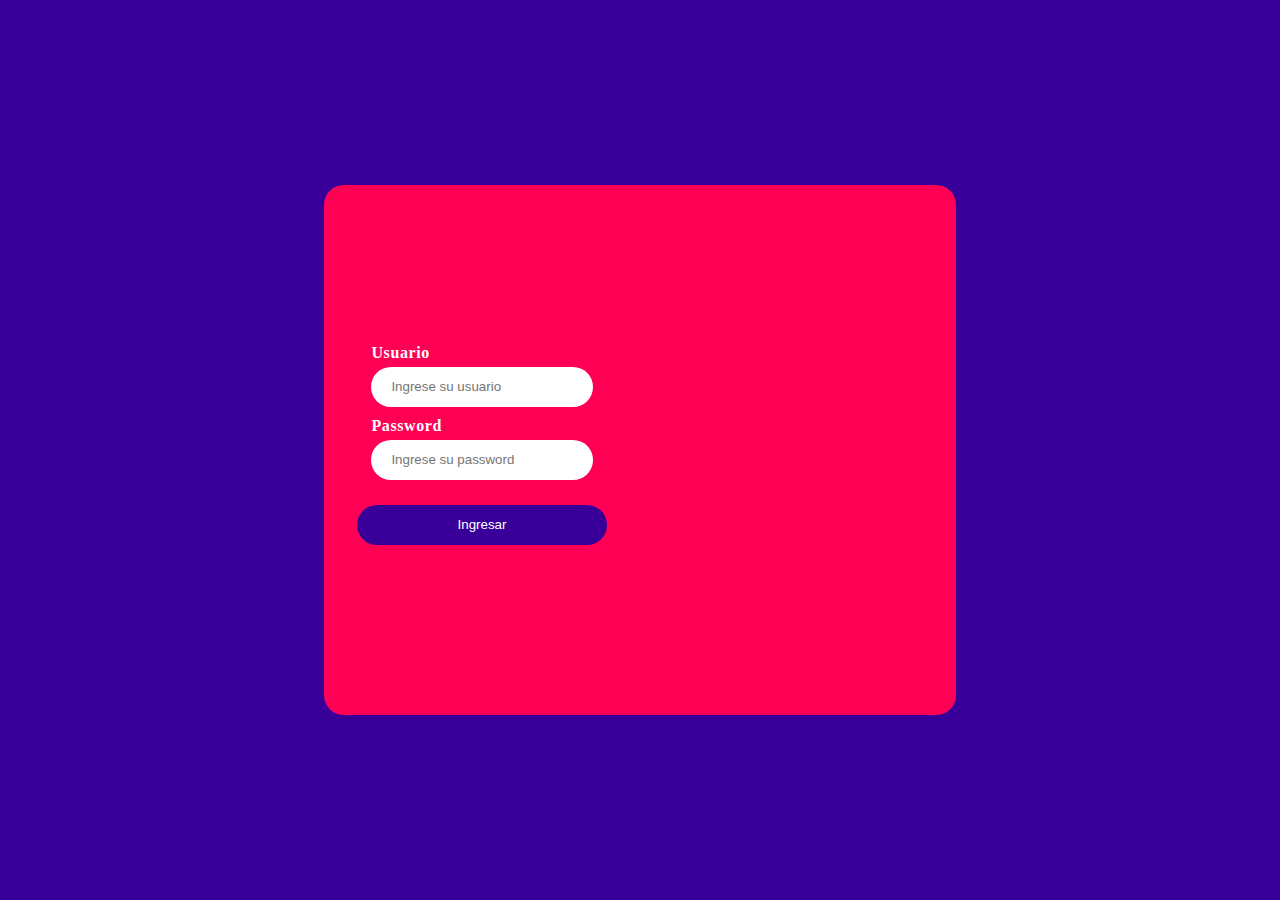
<file: clase 8 flexbox/index.html>
<html>
    <head>
        <title>Login</title>
        <link rel="stylesheet" href="/clase 8 flexbox/estilo.css">
    </head>
    <body>
        <div class="contenedor">
            <div class="recuadro">
                <div class="form">
                    <form >
                        <div class="input">
                            <label for="usuario" >Usuario</label>
                            <input type="text" name="" id="usuario" placeholder="Ingrese su usuario">
                        </div>
                        <div class="input">
                            <label for="password">Password</label>
                            <input type="text" name="" id="password" placeholder="Ingrese su password">
                        </div>
                        <div>
                            <button>Ingresar</button>
                        </div>
                    </form>                    
                </div>     
                <div class="img">
                    
                </div>           
            </div>
        </div>        
    </body>
</html>
</file>
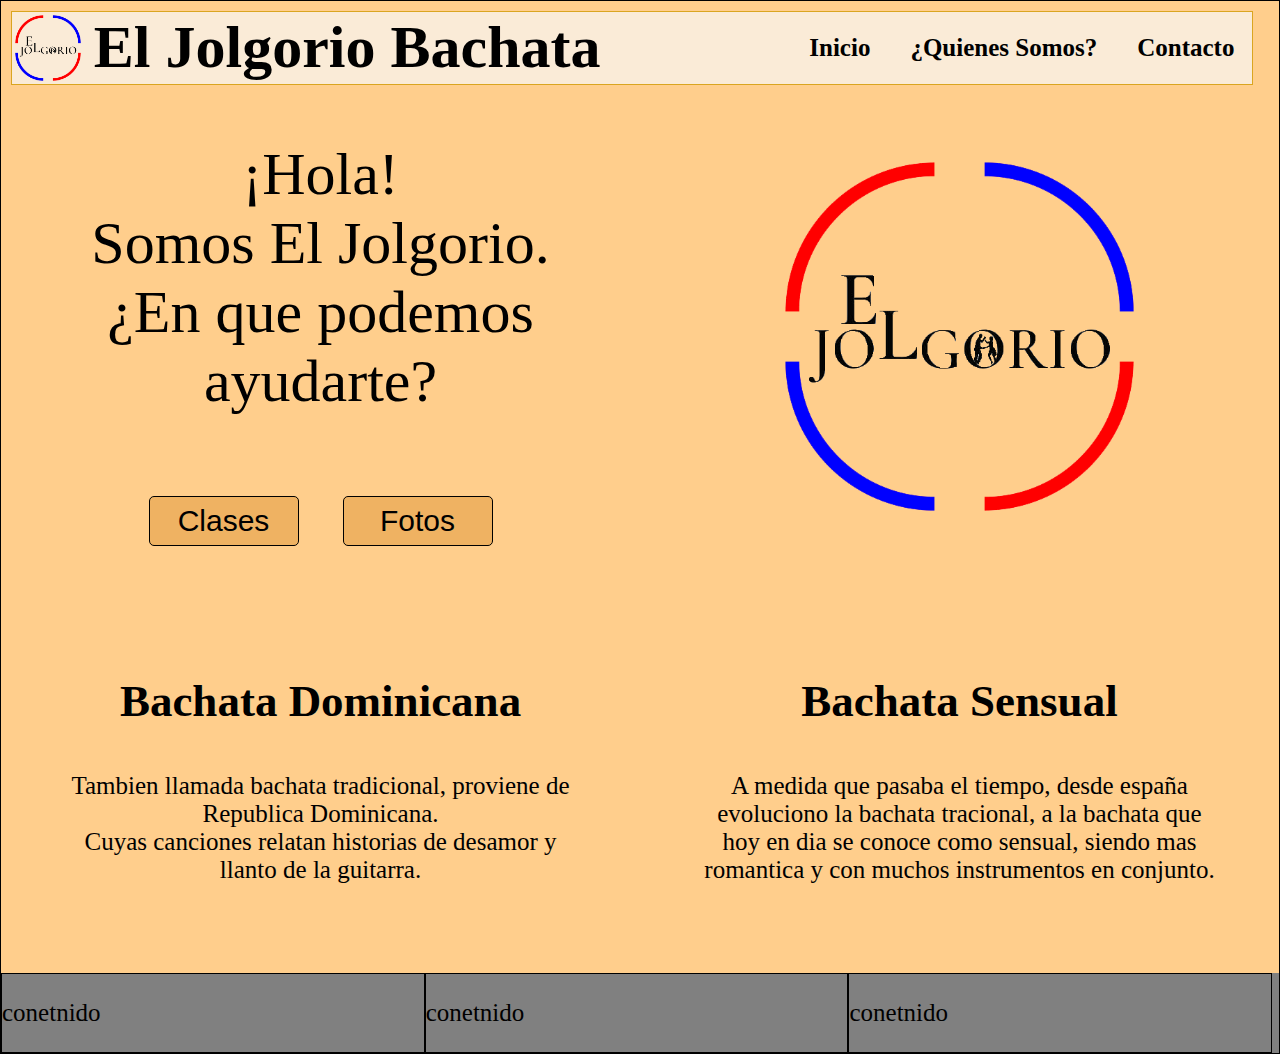
<file: Clase Media Queries I - II -III/index.html>
<html>
    <head>
        <title>Media Queries</title>
        <link rel="stylesheet" href="estilo.css">
    </head>
    <body>
        <header >
            <div class="contenedor">
                <nav class="menu">
                    <img class="fotoprincipal" src="/Clase Media Queries I - II -III/Fotos/COMPLETO.png" alt="">
                    <div class="Encabezado">
                        <h1>El Jolgorio Bachata</h1>
                    </div >
                    <div class="contenedoritems">
                        <ul class="listanav" >
                            <li>
                                <a class="inicio" href="index.html">Inicio</a>                                
                            </li>
                            <li>
                                <a class="referencia" href="/Clase Media Queries I - II -III/pages/quienes somos.html">¿Quienes Somos?</a>                                
                            </li>
                            <li>
                                <a class="Contacto" href="/Clase Media Queries I - II -III/pages/contacto.html">Contacto</a>
                            </li>
                        </ul>
                    </div>
                </nav>
            </div>  
        </header>        
        <div class="intro">            
            <div class="introduccion">
                <p class="introtexto">¡Hola! <br> Somos El Jolgorio. <br>¿En que podemos ayudarte?<br></p>
                 <button class="boton">Clases </button>
                 <button class="boton">Fotos</button>                         
            </div>    
            <div class="introduccion">
                <img class="introfoto" src="/Clase Media Queries I - II -III/Fotos/COMPLETO.png" alt="">   
            </div>                  
        </div> 
        <div class="clases">
            <div class="dominicana">
                <h3 name="dom">Bachata Dominicana</h3>
                <p>Tambien llamada bachata tradicional, proviene de Republica Dominicana. <br> Cuyas canciones relatan historias de desamor y llanto de la guitarra.</p>
            </div>
            <div class="sensual">
                <h3>Bachata Sensual</h3>
                <p>A medida que pasaba el tiempo, desde españa evoluciono la bachata tracional, a la bachata que hoy en dia se conoce como sensual, siendo mas romantica y con muchos instrumentos en conjunto.</p>
            </div>
        </div>   
        <footer>
            <div class="pie">
                <p>conetnido</p>                    
            </div>
            <div class="pie">
                <p>conetnido</p>
            </div>
            <div class="pie">
                <p>conetnido</p>
            </div>    
        </footer>       
    </body>
</html>
</file>
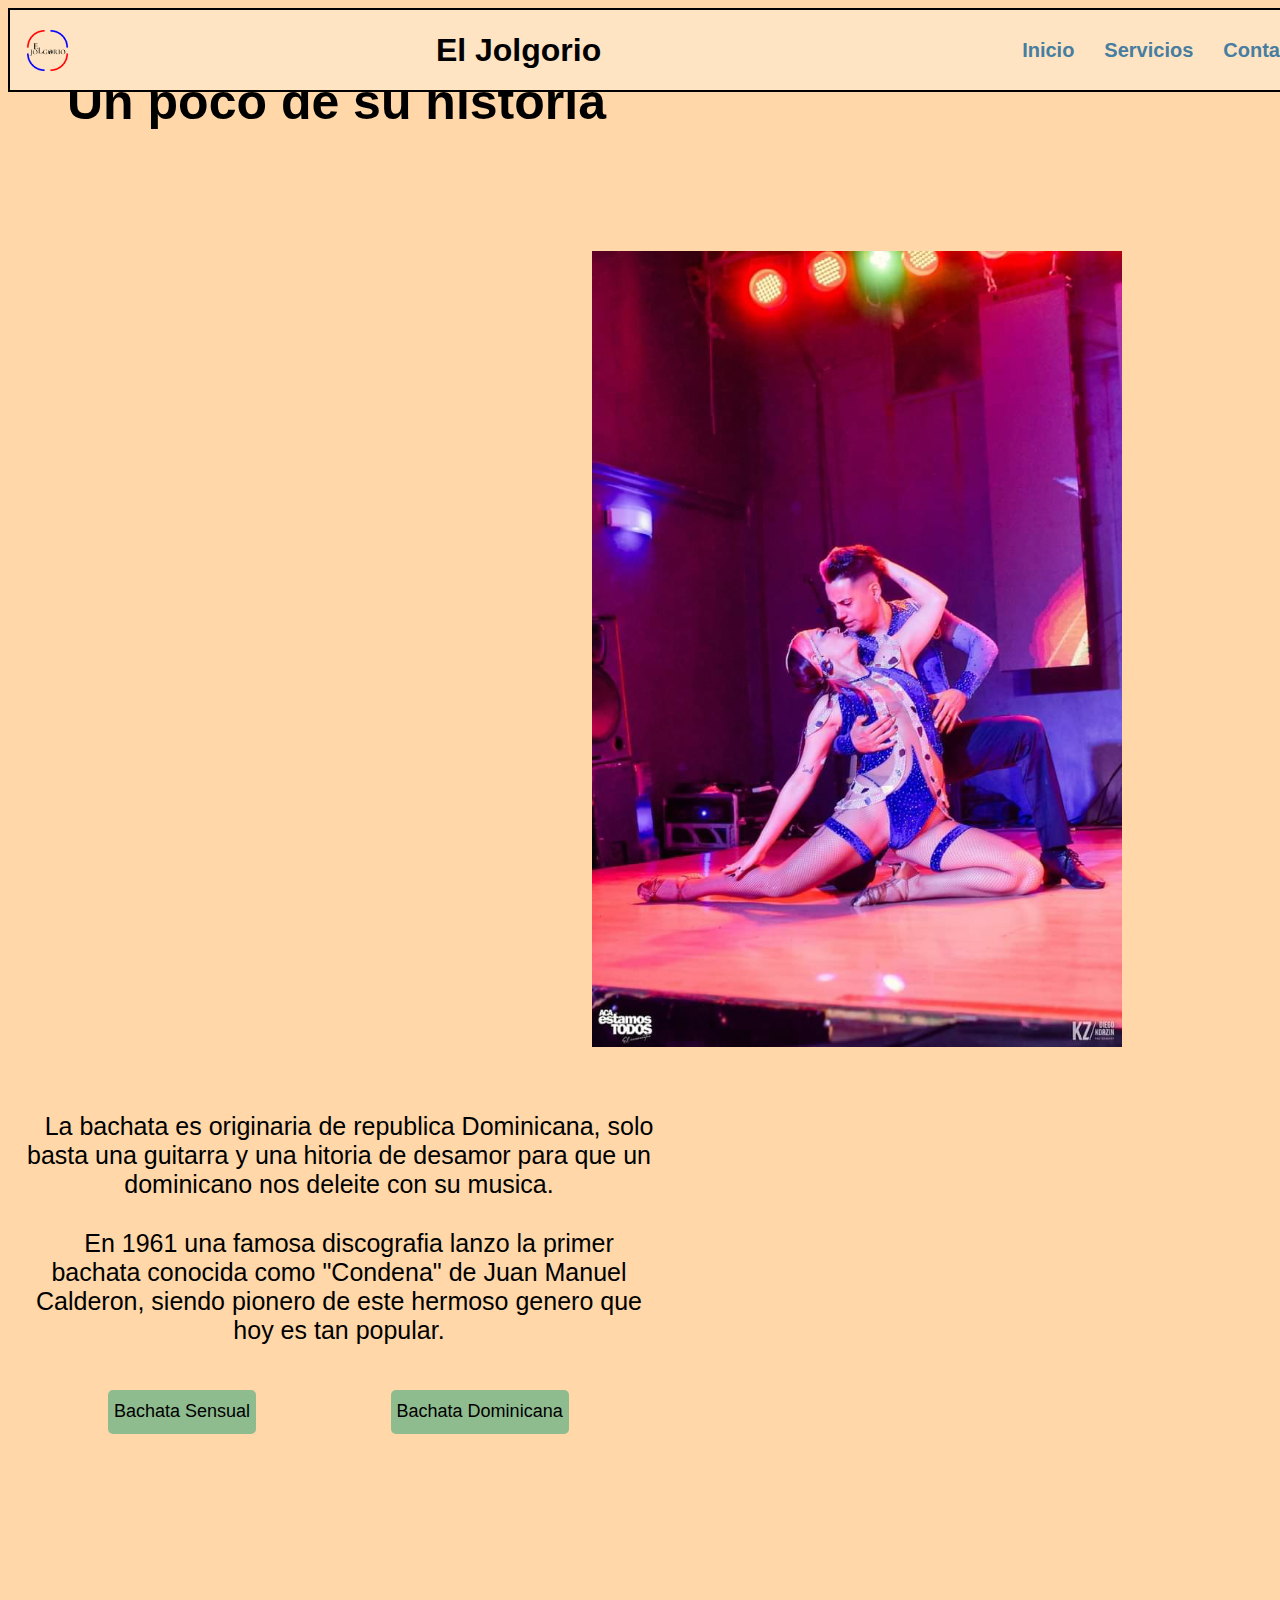
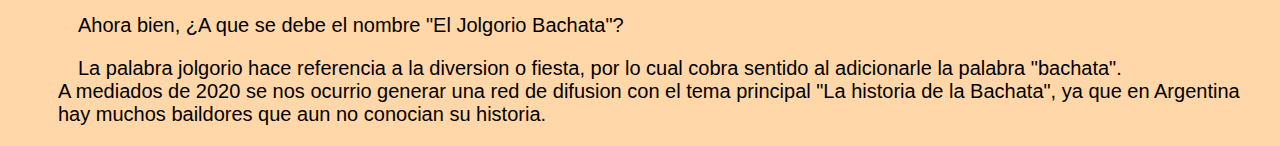
<file: E1+E2+E3/index.html>
<html>
    <head>
        <link rel="stylesheet" href="estilo.css">
    </head>
    <body>
        <header>
            <nav class="navegador">
                <div class="logo">
                    <img src="/E1+E2+E3/foto/COMPLETO.png" width="70px" height="70px" alt="">
                </div>  
                <div>
                    <h1>El Jolgorio</h1>
                </div>
                <ul class="menu">
                    <li><a href="#">Inicio</a></li>
                    <li><a href="#">Servicios</a></li>
                    <li><a href="#">Contacto</a></li>
                  </ul>          
            </nav>
        </header>
        <div class="conteneddor">
            <div class="introduccion">
                <div>
                    <h1 class="intro">Un poco de su historia</h1>
                    <div class="foto">
                        <img src="/E1+E2+E3/foto/FB_IMG_1647402327928.jpg" alt="">
                    </div>
                        <p Class="texto1">La bachata es originaria de republica Dominicana, solo basta una guitarra y una hitoria de desamor para que un dominicano nos deleite con su musica. </p>
                        <p Class="texto1">En 1961 una famosa discografia lanzo la primer bachata conocida como "Condena" de Juan Manuel Calderon, siendo pionero de este hermoso genero que hoy es tan popular.</p>
                    </div>
                    <div class="bachata">
                        <Button>Bachata Sensual</Button>
                    </div>       
                    <div class="bachata">
                        <button>Bachata Dominicana</button>
                    </div>         
            </div>
            <div class="descripcion">
                <div class="texto2">
                    <p>Ahora bien, ¿A que se debe el nombre "El Jolgorio Bachata"?</p>
                    <p>La palabra jolgorio hace referencia a la diversion o fiesta, por lo cual cobra sentido al adicionarle la palabra "bachata". 
                        <br> A mediados de 2020 se nos ocurrio generar una red de difusion con el tema principal "La historia de la Bachata", ya que en Argentina hay muchos baildores que aun no conocian su historia.</p>
                </div>
            </div>            
        </div>
    </body>
</html>
</file>
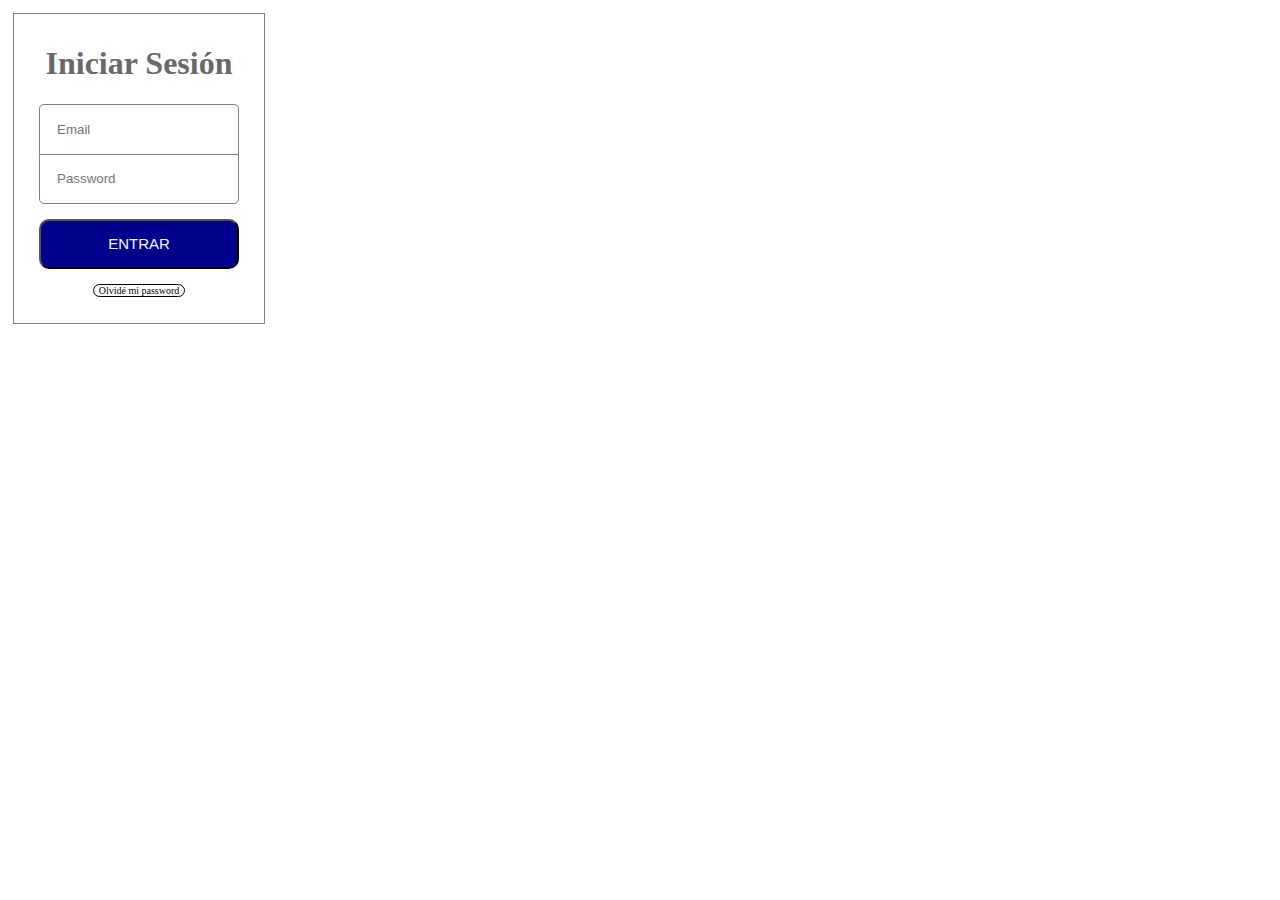
<file: login-landing/index.html>
<html>
    <head>
        <link rel="stylesheet" href="index.css">
    </head>
    <body>
        <article class="borde">
            <form action="" method="post" >
                <h1 class="Inicio">Iniciar Sesión</h1>
                <input class="email" type="email" name="" id="Email" placeholder="Email" >
                <input class="contra"type="password" name="Contraseña" id="Contraseña" placeholder="Password">
                <input class="boton" type="submit" value="ENTRAR">
                <a class="Olvida" href="_blank">Olvidé mi password</a>                
            </form>
        </article>               
    </body>
</html>
</file>
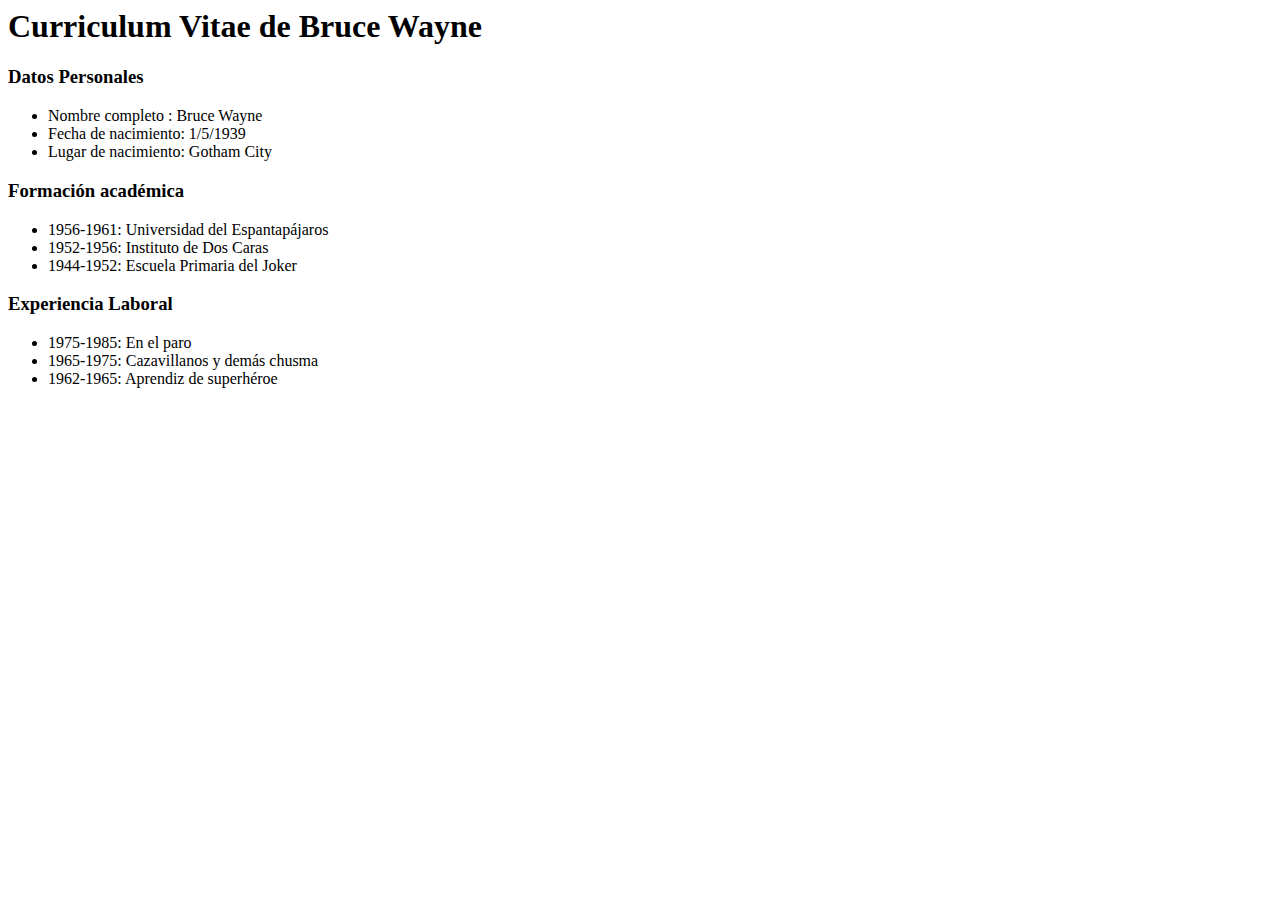
<file: Ejercicios/Ejercicio1.html>
<html>
    <head></head>
    <body>
        <h1>Curriculum Vitae de Bruce Wayne</h1>
        
        <h3>Datos Personales</h3>
        <ul>
            <li>Nombre completo : Bruce Wayne</li>
            <li>Fecha de nacimiento: 1/5/1939</li>
            <li>Lugar de nacimiento: Gotham City</li>
        </ul>
        
        <h3>Formación académica</h3>
        
        <ul>
            <li>1956-1961: Universidad del Espantapájaros</li>
            <li>1952-1956: Instituto de Dos Caras</li>
            <li>1944-1952: Escuela Primaria del Joker</li>
        </ul>
        
        <h3>Experiencia Laboral</h3>
        <ul>
            <li>1975-1985: En el paro</li>
            <li>1965-1975: Cazavillanos y demás chusma</li>
            <li>1962-1965: Aprendiz de superhéroe</li>
        </ul>        
    </body>
</html>
</file>
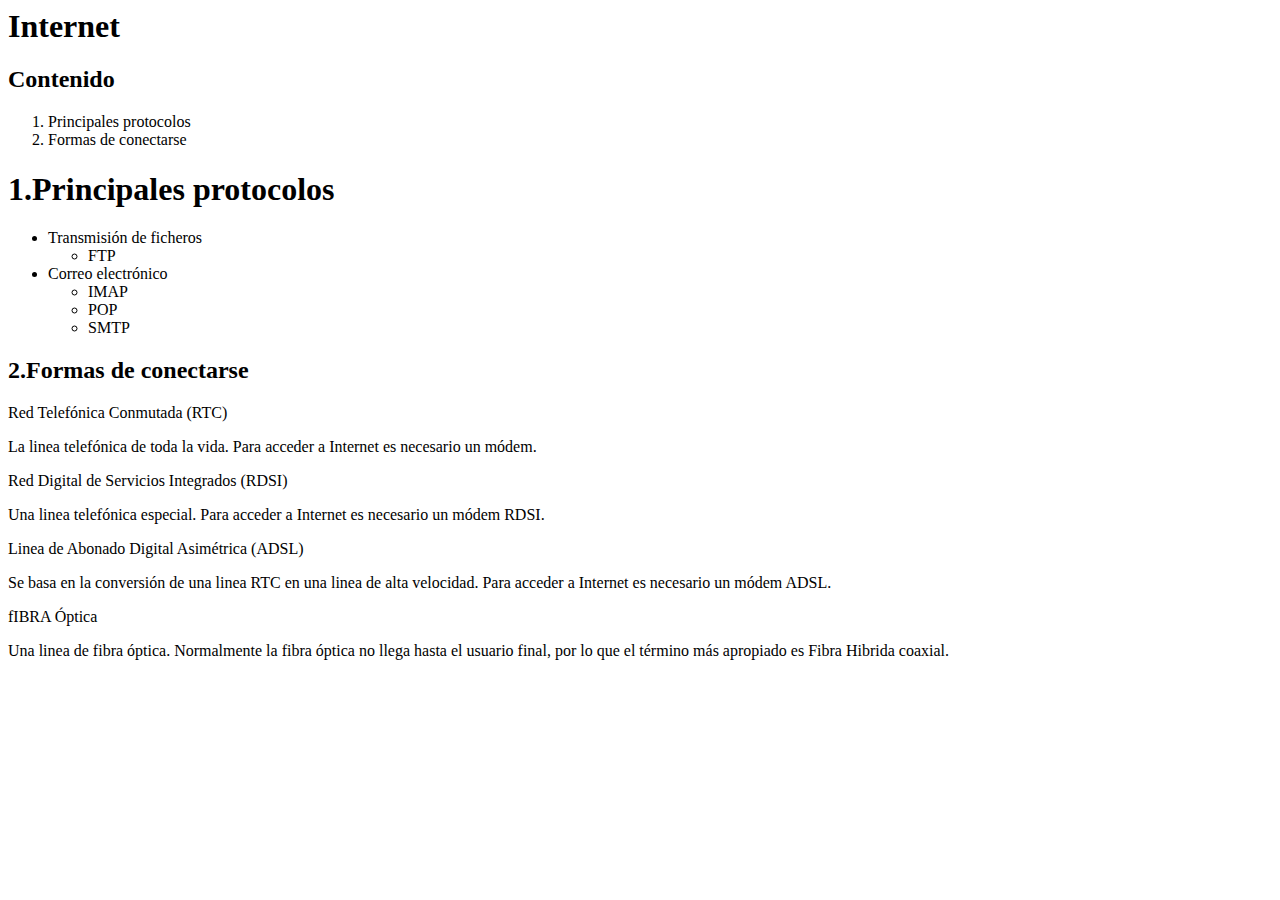
<file: Ejercicios/Ejercicio2.html>
<html>
    <head></head>
    <body>
        <h1>Internet</h1>
        <h2>Contenido</h2>
        <ol>
            <li>Principales protocolos</li>
            <li>Formas de conectarse</li>
        </ol>
        <h1>1.Principales protocolos</h1>
        <ul>
            <li>Transmisión de ficheros</li>
            <ul>
                <li>FTP</li>
            </ul>
            <li>Correo electrónico</li>
            <ul>
                <li>IMAP</li>
                <li>POP</li>
                <li>SMTP</li>
            </ul>
        </ul>
        <h2>2.Formas de conectarse</h2>
        <p>Red Telefónica Conmutada (RTC)</p>
        <p>La linea telefónica de toda la vida. Para acceder a Internet es necesario un módem.</p>
        <p>Red Digital de Servicios Integrados (RDSI)</p>
        <P>Una linea telefónica especial. Para acceder a Internet es necesario un módem RDSI.</P>
        <p>Linea de Abonado Digital Asimétrica (ADSL)</p>
        <P>Se basa en la conversión de una linea RTC en una linea de alta velocidad. Para acceder a Internet es necesario un módem ADSL.</P>
        <P>fIBRA Óptica</P>
        <p>Una linea de fibra óptica. Normalmente la fibra óptica no llega hasta el usuario final, por lo que el término más apropiado es Fibra Hibrida coaxial.</p>
    </body>
</html>
</file>
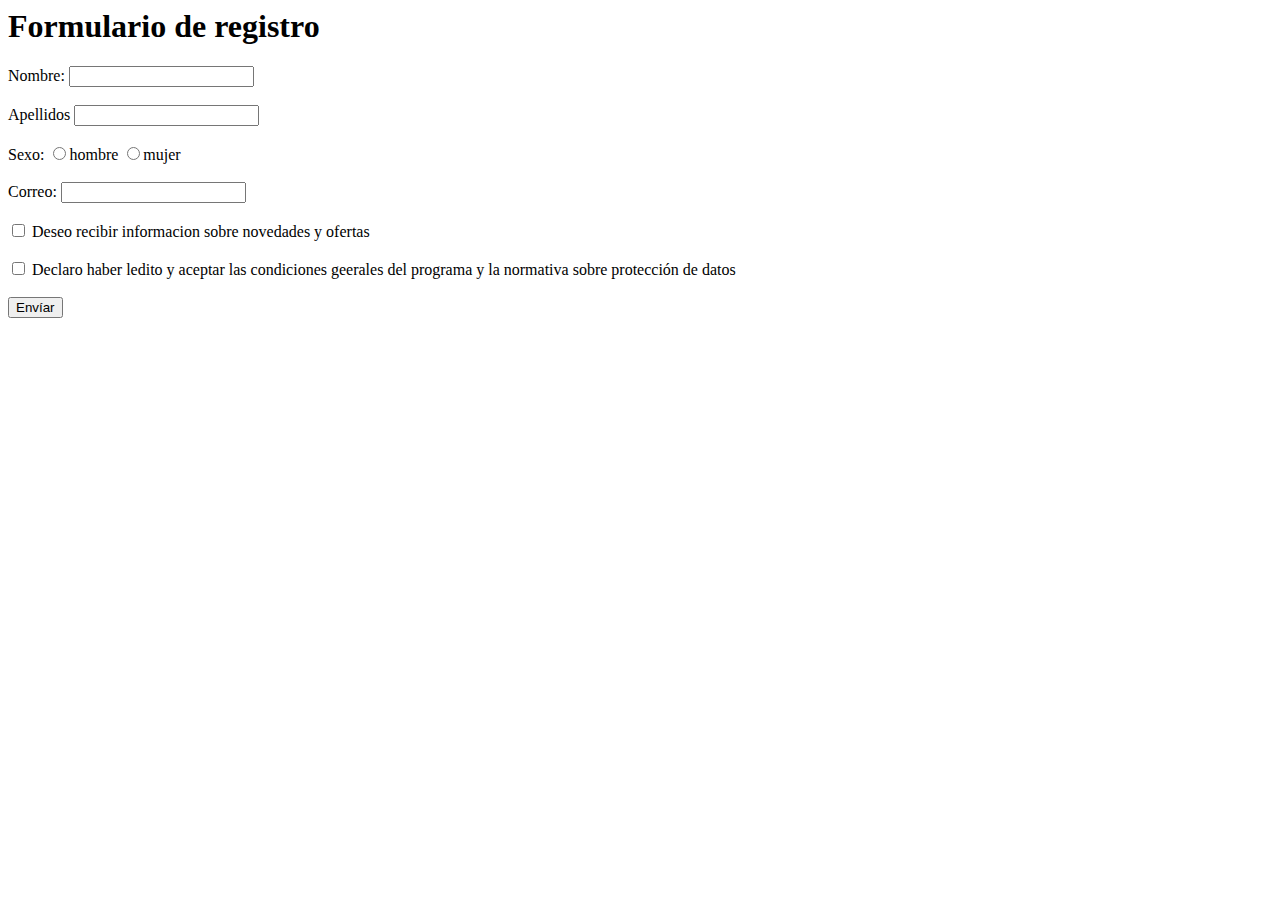
<file: Ejercicios/Ejercicio3.html>
<html>
    <head></head>
    <body>
        <h1>Formulario de registro</h1>
        <form action="" method="post">
            <label for="Nombre">Nombre:</label>
            <input type="text" name="Nombre" id="Nombre">
            <br><br>
            <label for="Apellidos">Apellidos</label>
            <input type="text" name="Apellidos" id="Apellidos">
            <br><br>
            <label for="Sexo">Sexo:</label>
            <input type="radio" name="Sexo" id="Sexo">hombre
            <input type="radio" name="Sexo" id="Sexo">mujer
            <br><br>
            <label for="Correo">Correo:</label>
            <input type="email" name="Correo" id="Correo">
            <br><br>
            <input type="checkbox" name="Recibir informacion" id="Deseo recibir informacion sobre novedades y ofertas">
            <label for="Deseo recibir informacion sobre novedades y ofertas">Deseo recibir informacion sobre novedades y ofertas</label>
            <br><br>
            <input type="checkbox" name="Declarar" id="Declaro haber ledito y aceptar las condiciones geerales del programa y la normativa sobre protección de datos">
            <label for="Declaro haber ledito y aceptar las condiciones geerales del programa y la normativa sobre protección de datos">Declaro haber ledito y aceptar las condiciones geerales del programa y la normativa sobre protección de datos</label>
            <br><br>
            <input type="submit" value="Envíar">
        </form>
    </body>
</html>
</file>
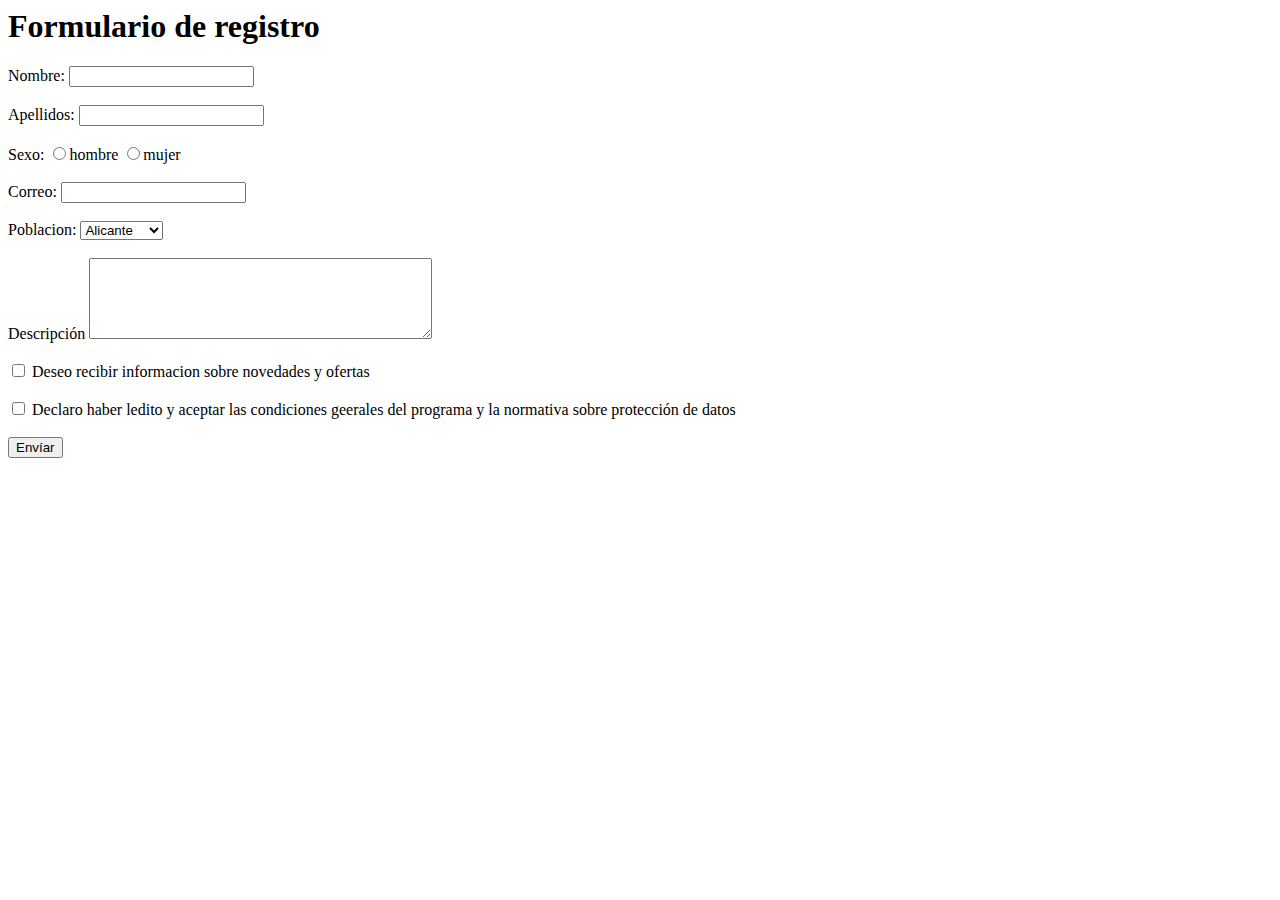
<file: Ejercicios/Ejercicio4.html>
<html>
    <head></head>
    <body>
        <h1>Formulario de registro</h1>
        <form action="" method="post">
            <label for="Nombre">Nombre:</label>
            <input type="text" name="Nombre" id="Nombre">
            <br><br>
            <label for="Apellidos">Apellidos:</label>
            <input type="text" name="Apellidos" id="Apellidos">
            <br><br>
            <label for="Sexo">Sexo:</label>
            <input type="radio" name="Sexo" id="Sexo">hombre
            <input type="radio" name="Sexo" id="Sexo">mujer
            <br><br>
            <label for="Correo">Correo:</label>
            <input type="email" name="Correo" id="Correo">
            <br><br>
            <label for="Poblacion">Poblacion:</label>
            <select name="Poblacion" id="Poblacion">
                <option value="Alicante">Alicante</option>
                <option value="Barcelona">Barcelona</option>
            </select>
            <br><br>
            <label for="Descripción">Descripción</label>  
            <textarea name="Descripción" id="Descripción" cols="40" rows="5"></textarea>   
            <br><br>   
            <input type="checkbox" name="Recibir informacion" id="Deseo recibir informacion sobre novedades y ofertas">
            <label for="Deseo recibir informacion sobre novedades y ofertas">Deseo recibir informacion sobre novedades y ofertas</label>
            <br><br>
            <input type="checkbox" name="Declarar" id="Declaro haber ledito y aceptar las condiciones geerales del programa y la normativa sobre protección de datos">
            <label for="Declaro haber ledito y aceptar las condiciones geerales del programa y la normativa sobre protección de datos">Declaro haber ledito y aceptar las condiciones geerales del programa y la normativa sobre protección de datos</label>
            <br><br>
            <input type="submit" value="Envíar">
        </form>
    </body>
</html>
</file>
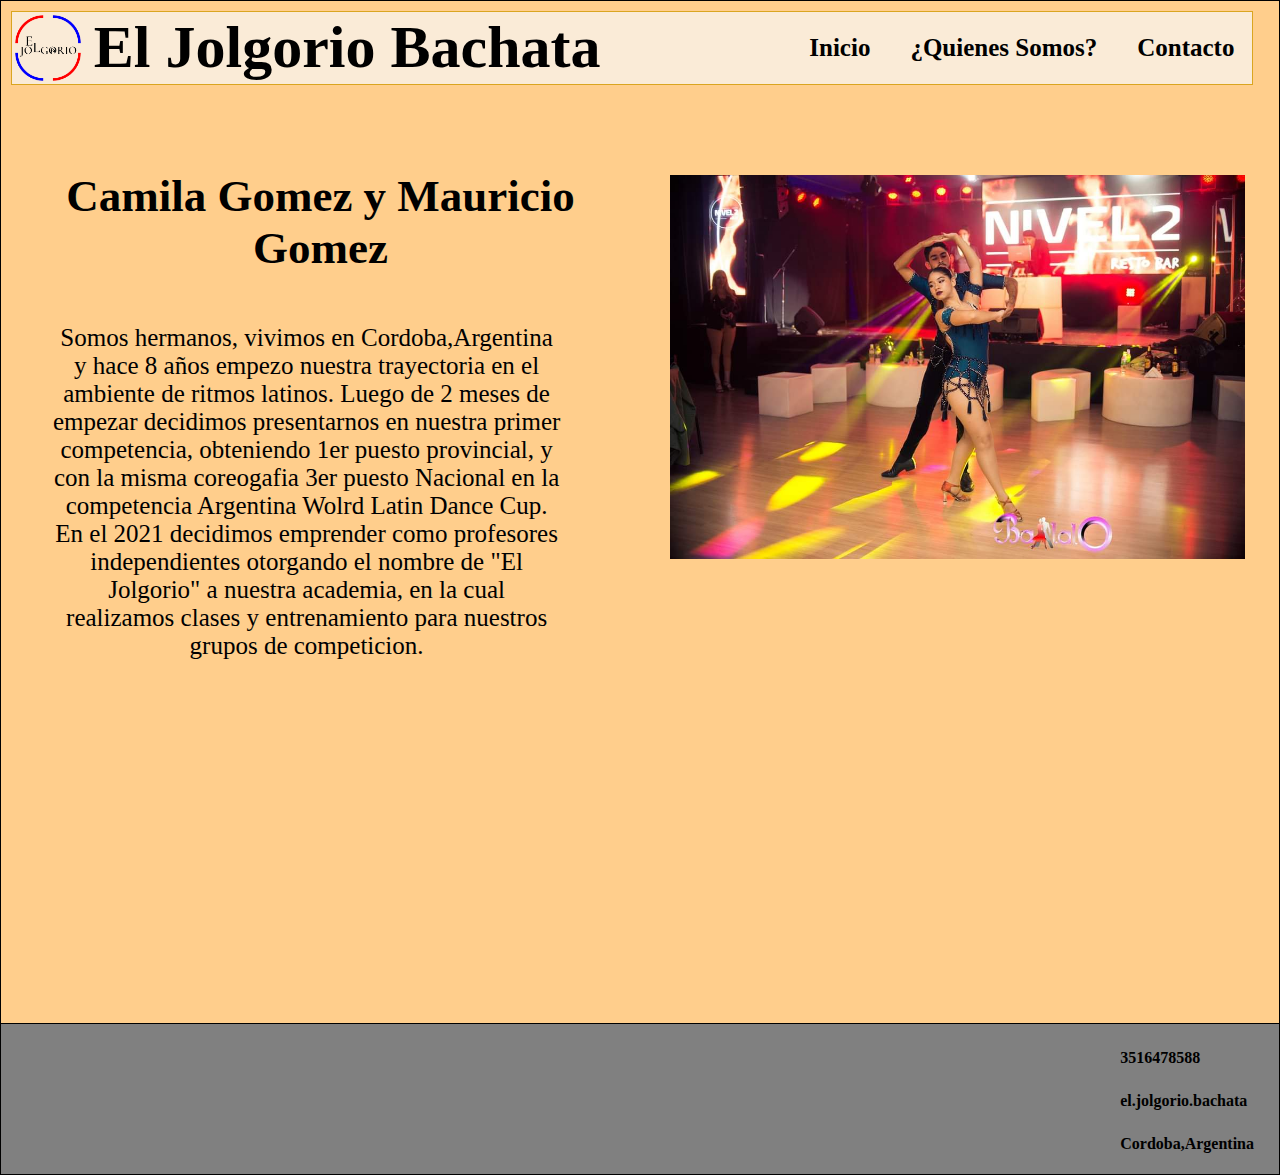
<file: Clase Media Queries I - II -III/pages/quienes somos.html>
<html>
    <head>
        <title>Media Queries</title>
        <link rel="stylesheet" href="quienes somos.css">
    </head>
    <body>
        <header >
            <div class="contenedor">
                <nav class="menu">
                    <img class="fotoprincipal" src="/Clase Media Queries I - II -III/Fotos/COMPLETO.png" alt="">
                    <div class="Encabezado">
                        <h1>El Jolgorio Bachata</h1>
                    </div >
                    <div class="contenedoritems">
                        <ul class="listanav" >
                            <li>
                                <a class="inicio" href="/Clase Media Queries I - II -III/index.html">Inicio</a>                                
                            </li>
                            <li>
                                <a class="referencia" href="/Clase Media Queries I - II -III/pages/quienes somos.html">¿Quienes Somos?</a>                                
                            </li>
                            <li>
                                <a class="Contacto" href="/Clase Media Queries I - II -III/pages/contacto.html">Contacto</a>
                            </li>
                        </ul>
                    </div>
                </nav>
            </div>  
        </header>  
        <div class="contenedortexto">
            <div class="texto">
                <h3 class="textotitulo">Camila Gomez y Mauricio Gomez</h3>
                <p class="textop">Somos hermanos, vivimos en Cordoba,Argentina y hace 8 años empezo nuestra trayectoria en el ambiente de ritmos latinos.
                Luego de 2 meses de empezar decidimos
                presentarnos en nuestra primer competencia, obteniendo 1er puesto provincial, y con la misma coreogafia 3er puesto Nacional 
                en la competencia Argentina Wolrd Latin Dance Cup. <br> En el 2021 decidimos emprender como profesores independientes 
                otorgando el nombre de "El Jolgorio" a nuestra academia, en la cual realizamos clases y entrenamiento para nuestros 
                grupos de competicion.</p>        
            </div>
            <div class="foto">
                <img class="img" src="/Clase Media Queries I - II -III/Fotos/IMG-20220503-WA0053.jpg" alt="">
            </div>            
        </div>
        <footer>
            <div class="pie">
                <div></div>
                <div >
                    <ul class="lista">
                        <li>3516478588</li>
                        <li>el.jolgorio.bachata</li> 
                        <li>Cordoba,Argentina</li>                       
                    </ul>
                </div>
            </div>
        </footer>       
    </body>
</html>
</file>
<file: clase 8 flexbox/estilo.css>
body{
    background-color: #390099;    
    font-weight: 600;
    letter-spacing: 0.6px;
    font-size: 16px;
}
.contenedor{
    width: 100%;
    height: 100%;
    display: flex;
    justify-content: center;
    align-items: center;
}
.recuadro{
    width: 50%;
    height: 60%;
    background-color: #ff0054;
    border-radius: 20px;
}
.form{
    width: 50%;    
    height: 100%;
    display: flex;
    align-items: center;
}
form{
    width: 100%;    
    display: flex;
    flex-direction: column;    
    align-items: center;
    flex-wrap: wrap;
}
.input{
    margin: 5px 0px;
    display: flex;
    flex-direction: column; 
    align-items: center;   
    width: 100%;
}
label{
    color: white;
    margin-bottom: 5px;    
    width: 70%;        
}
input{
    width: 70%;
    border-radius: 20px;
    height: 40px;
    border: none;
    padding: 0 20px;
}
button{
    width: 250px;
    margin-top: 20px;
    background-color: #390099;
    color: white;
    border: none;
    height: 40px;        
    border-radius: 25px;
   
    
}
.img {
    width: 50%;
    background-image: url('https://cdn141.picsart.com/309256231011211.png?type=webp&to=min&r=640');  
      
}
</file>
<file: Clase Media Queries I - II -III/estilo.css>
body{
    background-color: #ffce8c;
    border: 1px solid  black;
    margin: 0%;

}
.contenedor{
    background-color: antiquewhite;
    width: 97%;
    height: 8%;   
    border: 1px solid goldenrod;  
    margin: 10px;
    margin-bottom: 40px;
}
.menu{    
    width: 97%;
    height: 100%;
    display: inline-flex; 
    align-items: center;
    
}
.fotoprincipal{
    width: auto;
    height: 100%;

}
.encabezado{
    width: 80%;
    height: 100%;
    font-size: 30px;
    display: flex;
    margin-left: 10px;   
    align-items: center; 
}
.contenedoritems{
    width: 80%;
    height: 100%;  
}
.listanav{    
    width: 100%;
    height: 100%;    
    margin: 0px;
    list-style: none;
    display: flex;      
    align-items: center;    
    font-size: 20px;
    justify-content: end;
    text-decoration: none;
}
.listanav li {
    width: auto;
    height: 80%;
    display: flex;
    justify-content: center;
    align-items: center;
    text-align: center;
}
.listanav li a{
    text-decoration: none;
    margin: 20px;
    font-size: 25px;
    color: black;
    font-weight: bold;   
}
.listanav li:hover{
    background-color: burlywood;
    color: black;
}
.listanav li a:hover{
    color: white
    ;
}
.intro{
    width: 100%;    
    height: auto;
    display: flex;
    text-align: center;   
}
.introduccion{
    width: 50%;
    height: auto;
}
.introtexto{ 
    width: 100%;    
    height: auto;    
    font-size: 60px;
    margin-top: 15px;

}
.introfoto{
    width: 60%;
    height: auto;
    margin: 20px;
    display: inline-flex;
}
.boton{
    font-size: 30px;  
    margin: 20px;  
    border-radius: 5px;
    border: 1px solid black;
    background-color: #efb262;
    width: 150px;
    height: 50px;
    cursor: pointer;
}
.boton:hover{
    background-color: black;
    color: white;
}

.clases{
    width: 100%;
    height: auto;
    display: flex;    
    justify-content: center;
    text-align: center;
    align-items: center;    
}
.dominicana{
    width: 40%;
    height: auto;
    margin: 5%;
}
.sensual{
    width: 40%;
    height: auto;
    margin: 5%;
}
h3{
    font-size: 45px;
}
p{
    font-size: 25px;
}

.lista li{
    list-style: none;
    margin: 25px;
    font-weight: bold;
}
footer{
    background-color: grey;
    display: inline-flex;
    width: 100%;
    height: auto;
}
.pie{
    border: 1px solid black;
    width: 33%;
    height: auto;
    display: inline-flex;
}
</file>
<file: E1+E2+E3/estilo.css>
body {
    font-family: Arial, Helvetica, sans-serif;
    background-color: ffd7a8;
}
.navegador{
    width: 1300px;
    height: 50px;
    background-color: bisque;
    display: flex;
    align-items: center;
    justify-content: space-between;
    padding: 15px;
    border: 2px solid black;
    position: fixed;
}
.menu{
    display: flex;
}
.menu li{
    font-size: 20px;
    list-style: none;
    margin: 15px;    
    height: 100%;
}
.menu li:hover{
    background: white;
    color: black;
    height: 100%;
}
.menu li a {
    color: 477D9F;
    text-decoration: none;
    font-weight: bold;
    
}
.contenedor{
    width: 90%;
    height: auto;
    background-color: azure;    
    margin: auto;
    overflow: visible;
}
.intro{
    margin-top: 15px;
    margin-bottom: 70px;
    text-indent: 25px;
    font-size: 50px;
    display: inline-block;    
    padding-top:50px;
    width: 50%; 
    text-align: center;   
}
.texto1{  
    margin: 15px;
    text-indent: 20px;  
    font-size: 25px;
    display: inline-block;
    width: 50%;     
    text-align: center;  
}
img{     
    width: auto;
    height: 90%;    
}
.foto{
    text-align: end;
    float: right;
    margin-top: 50px;    
    margin-right: 150px;
    margin-bottom: 50px;
}
button{
    margin: 30px;
    margin-left: 100px;
    border-radius: 5px;
    border: none;
    width: auto;
    height: 5%;
    background-color: darkseagreen;
    font-size: large;
    
}
.bachata{
    display: inline-block;      
    
}
.texto2{
    margin-top: 150px;
    margin-left: 50px;
    text-indent: 20px;  
    font-size: 20px;
    display: block; 
    text-align: start; 
        
}
</file>
<file: login-landing/index.css>
.borde {
    margin: 5px;
    padding: 10px;
    position: absolute;
    border: 1px solid gray;
    
}
.Inicio {
    color: dimgray;
    display: flex;
    justify-content: center;
}
.email {
    text-indent: 15px;
    border: 1px solid gray;
    border-top-left-radius: 5px;
    border-top-right-radius: 5px;
    border-bottom: none;
    width: 200px;
    height: 50px;
    margin-left: 15; 
    display: block;
    justify-content: center;   

}
.contra{
    text-indent: 15px;
    border: 1px solid gray;
    border-bottom-left-radius: 5px;
    border-bottom-right-radius: 5px;
    width: 200px;
    height: 50px;
    margin-left: 15;    
    display: block;    
}
.boton{
    border-radius: 10px;
    font-size: 15px;
    width: 200px;
    height: 50px;
    margin: 15;
    color: aliceblue;
    background-color: darkblue;
    display: block;
    text-align: center;   
}
.olvida{    
    display: block;
    font-size: 10px;
    width: 90px;
    color: black;
    text-align: center;
    text-decoration: none;
    border: 1px solid black;
    border-radius: 15px;   
    margin: auto; 
    
}
</file>
<file: Clase Media Queries I - II -III/pages/quienes somos.css>
body{
    background-color: #ffce8c;
    border: 1px solid  black;
    margin: 0%;
    height: auto;
}
.contenedor{
    background-color: antiquewhite;
    width: 97%;
    height: 8%;   
    border: 1px solid goldenrod;  
    margin: 10px;
    margin-bottom: 40px;
}
.menu{    
    width: 97%;
    height: 100%;
    display: inline-flex; 
    align-items: center;
    
}
.fotoprincipal{
    width: auto;
    height: 100%;

}
.encabezado{
    width: 80%;
    height: 100%;
    font-size: 30px;
    display: flex;
    margin-left: 10px;   
    align-items: center; 
}
.contenedoritems{
    width: 80%;
    height: 100%;  
}
.listanav{    
    width: 100%;
    height: 100%;    
    margin: 0px;
    list-style: none;
    display: flex;      
    align-items: center;    
    font-size: 20px;
    justify-content: end;
    text-decoration: none;
}
.listanav li {
    width: auto;
    height: 80%;
    display: flex;
    justify-content: center;
    align-items: center;
    text-align: center;
}
.listanav li a{
    text-decoration: none;
    margin: 20px;
    font-size: 25px;
    color: black;
    font-weight: bold;   
}
.listanav li:hover{
    background-color: burlywood;
    color: black;
}
.listanav li a:hover{
    color: white
    ;
}
.pie{
    background-color: grey;
    margin: 0px;
    padding: 0px;
    display: flex;
    border-top: 1px solid black;
    width: auto;
    height: 150px;
    justify-content: end;
}
.lista li{
    list-style: none;
    margin: 25px;
    font-weight: bold;
}
.contenedortexto{ 
    width: 100%;
    height: 100%;
    display: flex;
}
.texto{
    width: 50%;
    height: 100%;
}
.textotitulo{
    font-size: 45px;
    font-weight: bold;
    text-align: center;
    margin-bottom: 50px;
}
.textop{
    margin-left: 50px;
    width: 80%;
    text-align: center;
    font-size: 25px;
}
.foto{
    width: 50%;    
}
.img{
    margin-top: 50px;
    margin-left: 30px;
    width: 90%;
    height: auto;
}
</file>
